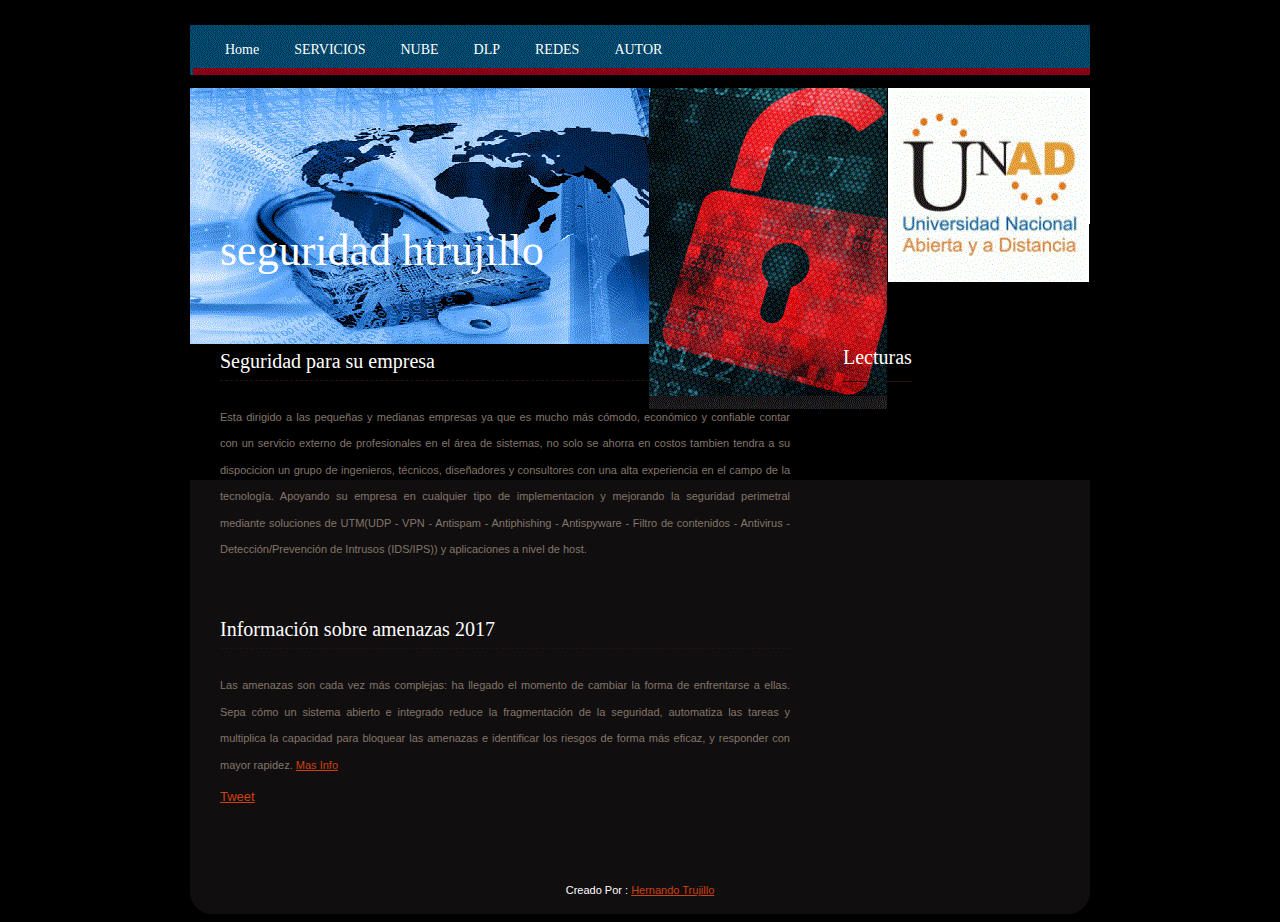
<file: index.html>
<!DOCTYPE html PUBLIC "-//W3C//DTD XHTML 1.0 Strict//EN" "http://www.w3.org/TR/xhtml1/DTD/xhtml1-strict.dtd">
<html xmlns="http://www.w3.org/2017/xhtml">
<head>
<meta http-equiv="content-type" content="text/html; charset=utf-8" />
<title>Htrujillo Pagina</title>
<meta name="keywords" content="" />
<meta name="description" content="" />
<link href="style.css" rel="stylesheet" type="text/css" media="screen" />
</head>
<body>
<div id="wrapper">
	<div id="header">
		<div id="menu">
			<ul>
				<li class="current_page_item"><a href="#">Home</a></li>
				
				<li><a href="Servicios.html">SERVICIOS</a></li>
				<li><a href="nube.html">NUBE</a></li>
				<li><a href="dlp.html">DLP</a></li>
				<li><a href="redes.html">REDES</a></li>
				<li><a href="autor.html">AUTOR</a></li>
			</ul>
		</div>
		
	</div>
	<div id="logo">
		<h1><a href="#">Seguridad Htrujillo </a></h1>
				
	</div><hr />

	<div id="page"><div class="inner_copy"></div>
		<div id="content">
			<div class="post">
			<br/>
							<h2 class="title">Seguridad para su empresa</h2>
				
				<div class="entry">
					<p>Esta dirigido a las pequeñas y medianas empresas ya que es mucho más cómodo, económico y confiable contar con un servicio externo de profesionales en el área de sistemas, no solo se ahorra en costos tambien tendra a su dispocicion un grupo de ingenieros, técnicos, diseñadores y consultores con una alta experiencia en el campo de la tecnología.

Apoyando su empresa en cualquier tipo de implementacion y mejorando la seguridad perimetral mediante soluciones de UTM(UDP - VPN - Antispam - Antiphishing - Antispyware - Filtro de contenidos - Antivirus - Detección/Prevención de Intrusos (IDS/IPS)) y aplicaciones a nivel de host.	 </p>
					
				</div>
			</div>
			<div class="post">
				<h2 class="title">Información sobre amenazas 2017</h2>
				
				<div class="entry">
					<p>Las amenazas son cada vez más complejas: ha llegado el momento de cambiar la forma de enfrentarse a ellas. Sepa cómo un sistema abierto e integrado reduce la fragmentación de la seguridad, automatiza las tareas y multiplica la capacidad para bloquear las amenazas e identificar los riesgos de forma más eficaz, y responder con mayor rapidez. 
					<a href="https://www.mcafee.com/es/resources/reports/rp-quarterly-threats-dec-2016.pdf?cid=BHP-071">Mas Info</a></p>
					<a href="https://twitter.com/share" class="twitter-share-button">Tweet</a>
<script>!function(d,s,id){var js,fjs=d.getElementsByTagName(s)[0],p=/^http:/.test(d.location)?'http':'https';if(!d.getElementById(id)){js=d.createElement(s);js.id=id;js.src=p+'://platform.twitter.com/widgets.js';fjs.parentNode.insertBefore(js,fjs);}}(document, 'script', 'twitter-wjs');</script>
</br>
<script type="text/javascript" src="https://counter1.fcs.ovh/private/counter.js?c=hs9rt7rj9x6rbf8uzfg9bmel3732zdak"></script>
<noscript><a href="https://www.contadorvisitasgratis.com" title="contador de visitas"><img src="https://counter1.fcs.ovh/private/contadorvisitasgratis.php?c=hs9rt7rj9x6rbf8uzfg9bmel3732zdak" border="0" title="contador de visitas" alt="contador de visitas"></a></noscript>
				</div>
					
			</div>
			
		</div>
		<div id="sidebar">
		
		<ul class="menu">
			
			<li><a href="#" class="menu"><h2>Lecturas</h2></a>
            <ul>
            <li><a href="lectura1.html" id="lectura1" class="menu">Antivirus</a></li>
            <li><a href="lectura2.html" id="lectura2" class="menu">hdlp</a></li>
            <li><a href="lectura3.html" id="lectura1" class="menu">APP Control</a></li>
            <li><a href="lectura4.html" id="lectura2" class="menu">Filtrado web</a></li>
			<li><a href="lectura5.html" id="lectura2" class="menu">Filtrado de correo</a></li>
            </ul>
            </li>
					
		</ul>
			
		</div>
		<div style="clear:both">&nbsp;</div>
		
	</div>
	<div id="footer"><div class="fcenter"><p>Creado Por : <a href="autor.html">Hernando Trujillo</a></p></div><div class="fclear"></div></div>
</div>
</body>
</html>
</file>
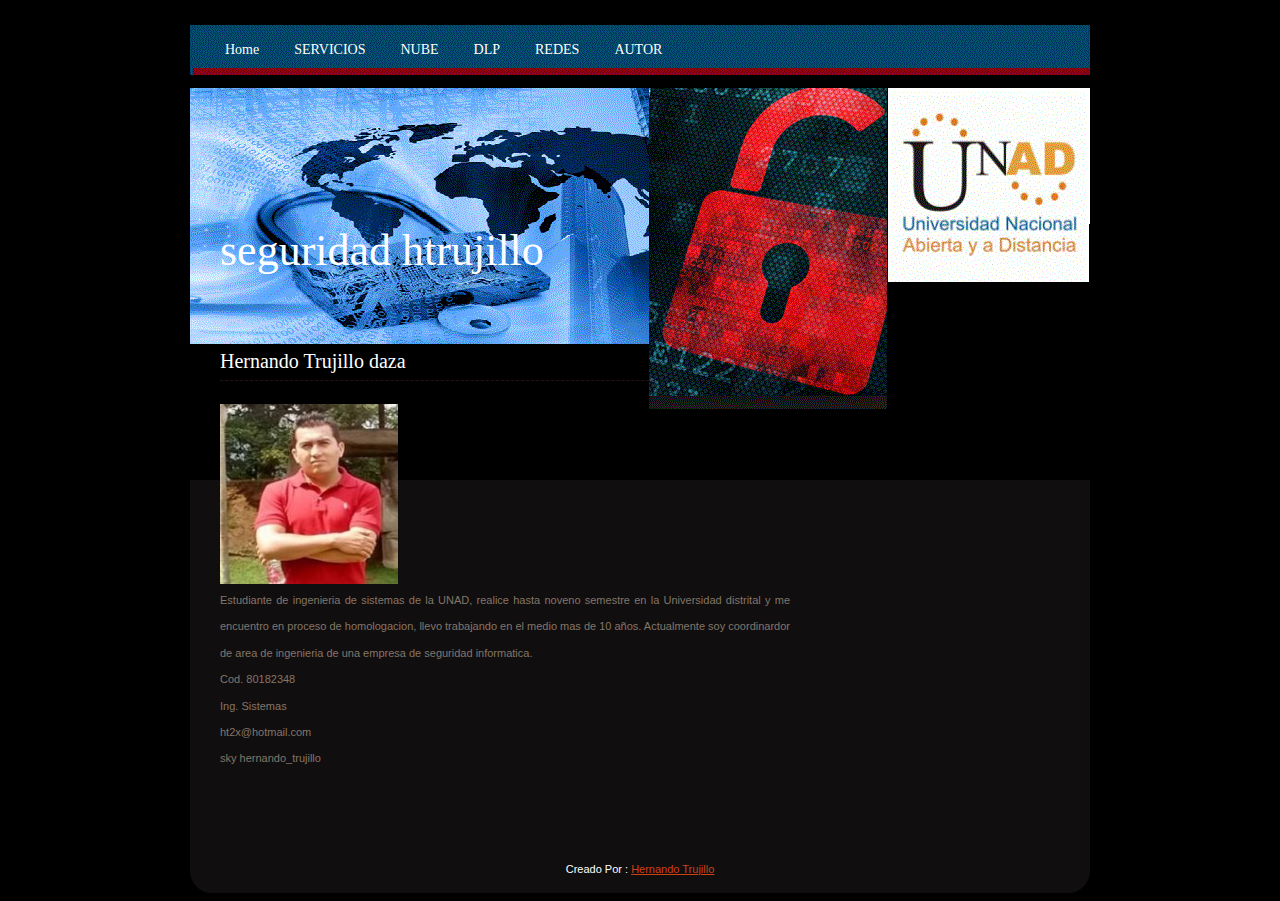
<file: autor.html>
<!DOCTYPE html PUBLIC "-//W3C//DTD XHTML 1.0 Strict//EN" "http://www.w3.org/TR/xhtml1/DTD/xhtml1-strict.dtd">
<html xmlns="http://www.w3.org/2017/xhtml">
<head>
<meta http-equiv="content-type" content="text/html; charset=utf-8" />
<title>Htrujillo Pagina</title>
<meta name="keywords" content="" />
<meta name="description" content="" />
<link href="style.css" rel="stylesheet" type="text/css" media="screen" />
</head>
<body>
<div id="wrapper">
	<div id="header">
		<div id="menu">
			<ul>
				<li class="current_page_item"><a href="index.html">Home</a></li>
				<li><a href="Servicios.html">SERVICIOS</a></li>
				<li><a href="nube.html">NUBE</a></li>
				<li><a href="dlp.html">DLP</a></li>
				<li><a href="redes.html">REDES</a></li>
				<li><a href="autor.html">AUTOR</a></li>
			</ul>
		</div>
		
	</div>
	<div id="logo">
		<h1><a href="#">Seguridad Htrujillo </a></h1>
		
	</div><hr />
	<div id="page"><div class="inner_copy"></div>
		<div id="content">
			<div class="post">
			<br/>
							<h2 class="title">Hernando Trujillo daza</h2>
				
				<div class="entry">
				<IMG SRC="images/htrujillo.jpg" WIDTH=178 HEIGHT=180 ALT="Hernando Trujillo">
					<p>Estudiante de ingenieria de sistemas de la UNAD, realice hasta noveno semestre en la Universidad distrital y me encuentro en proceso de homologacion, llevo trabajando en el medio mas de 10 años.
					Actualmente soy coordinardor de area de ingenieria de una empresa de seguridad informatica. <br/> 	
					Cod. 80182348 <br/>
					Ing. Sistemas<br/>
					ht2x@hotmail.com<br/>
					sky hernando_trujillo<br/>
					 </p>
					
				</div>
			</div>
			
			
		</div>
		
		<div style="clear:both">&nbsp;</div>
	</div>
	<div id="footer"><div class="fcenter"><p>Creado Por : <a href="autor.html">Hernando Trujillo</a></p></div><div class="fclear"></div></div>
</div>
</body>
</html>
</file>
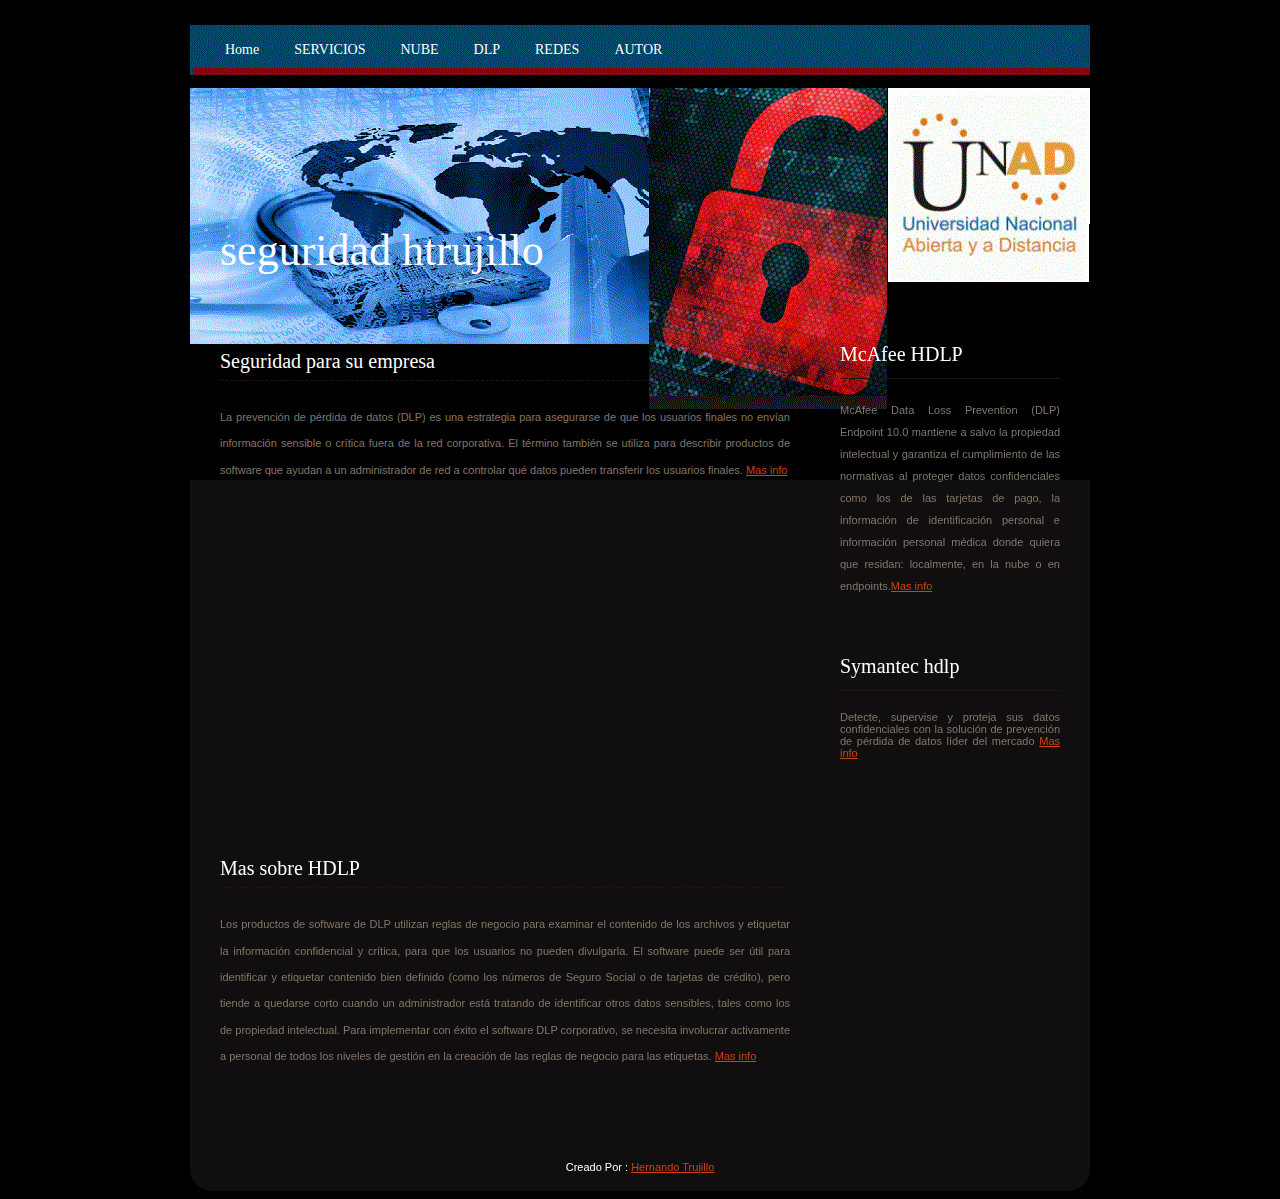
<file: dlp.html>
<!DOCTYPE html PUBLIC "-//W3C//DTD XHTML 1.0 Strict//EN" "http://www.w3.org/TR/xhtml1/DTD/xhtml1-strict.dtd">
<html xmlns="http://www.w3.org/2017/xhtml">
<head>
<meta http-equiv="content-type" content="text/html; charset=utf-8" />
<title>Htrujillo Pagina</title>
<meta name="keywords" content="" />
<meta name="description" content="" />
<link href="style.css" rel="stylesheet" type="text/css" media="screen" />
</head>
<body>
<div id="wrapper">
	<div id="header">
		<div id="menu">
			<ul>
				<li class="current_page_item"><a href="index.html">Home</a></li>
				<li><a href="Servicios.html">SERVICIOS</a></li>
				<li><a href="nube.html">NUBE</a></li>
				<li><a href="dlp.html">DLP</a></li>
				<li><a href="redes.html">REDES</a></li>
				<li><a href="autor.html">AUTOR</a></li>
			</ul>
		</div>
		
	</div>
	<div id="logo">
		<h1><a href="#">Seguridad Htrujillo </a></h1>
		
	</div><hr />
	<div id="page"><div class="inner_copy"></div>
		<div id="content">
			<div class="post">
			<br/>
							<h2 class="title">Seguridad para su empresa</h2>
				
				<div class="entry">
					<p>La prevención de pérdida de datos (DLP) es una estrategia para asegurarse de que los usuarios finales no envían información sensible o crítica fuera de la red corporativa. El término también se utiliza para describir  productos de software que ayudan a un administrador de red a controlar qué datos pueden transferir los usuarios finales. 
					<a href="http://searchdatacenter.techtarget.com/es/definicion/Prevencion-de-perdida-de-datos-DLP">Mas info</a></p>
	<iframe width="560" height="315" src="https://www.youtube.com/embed/tmIayYF13F4" frameborder="0" allowfullscreen></iframe>
				</div>
			</div>
			<div class="post">
				<h2 class="title">Mas sobre HDLP</h2>
				
				<div class="entry">
					<p>Los productos de software de DLP utilizan reglas de negocio para examinar el contenido de los archivos y etiquetar la información confidencial y crítica, para que los usuarios no pueden divulgarla. El software puede ser útil para identificar y etiquetar contenido bien definido (como los números de Seguro Social o de tarjetas de crédito), pero tiende a quedarse corto cuando un administrador está tratando de identificar otros datos sensibles, tales como los de propiedad intelectual. Para implementar con éxito el software DLP corporativo, se necesita involucrar activamente a personal de todos los niveles de gestión en la creación de las reglas de negocio para las etiquetas.
					<a href="https://www.mcafee.com/es/products/dlp-endpoint.aspx">Mas info</a></p>
					
				</div>
			</div>
			
		</div>
		<div id="sidebar">
			<ul>
				<li>
					<h2>McAfee HDLP</h2>
					<p>McAfee Data Loss Prevention (DLP) Endpoint 10.0 mantiene a salvo la propiedad intelectual y garantiza el cumplimiento de las normativas al proteger datos confidenciales como los de las tarjetas de pago, la información de identificación personal e información personal médica donde quiera que residan: localmente, en la nube o en endpoints.<a href="https://www.mcafee.com/es/products/dlp-endpoint.aspx">Mas info</a></p>
				</li>
				<li id="calendar">
					<h2>Symantec hdlp</h2>
					<div id="sidebar">
					Detecte, supervise y proteja sus datos confidenciales con la solución de prevención de pérdida de datos líder del mercado
						<a href="https://www.symantec.com/es/mx/products/information-protection/dlp/data-loss-prevention">Mas info</a
					></div>
				</li>
				
			</ul>
		</div>
		<div style="clear:both">&nbsp;</div>
	</div>
	<div id="footer"><div class="fcenter"><p>Creado Por : <a href="autor.html">Hernando Trujillo</a></p></div><div class="fclear"></div></div>
</div>
</body>
</html>
</file>
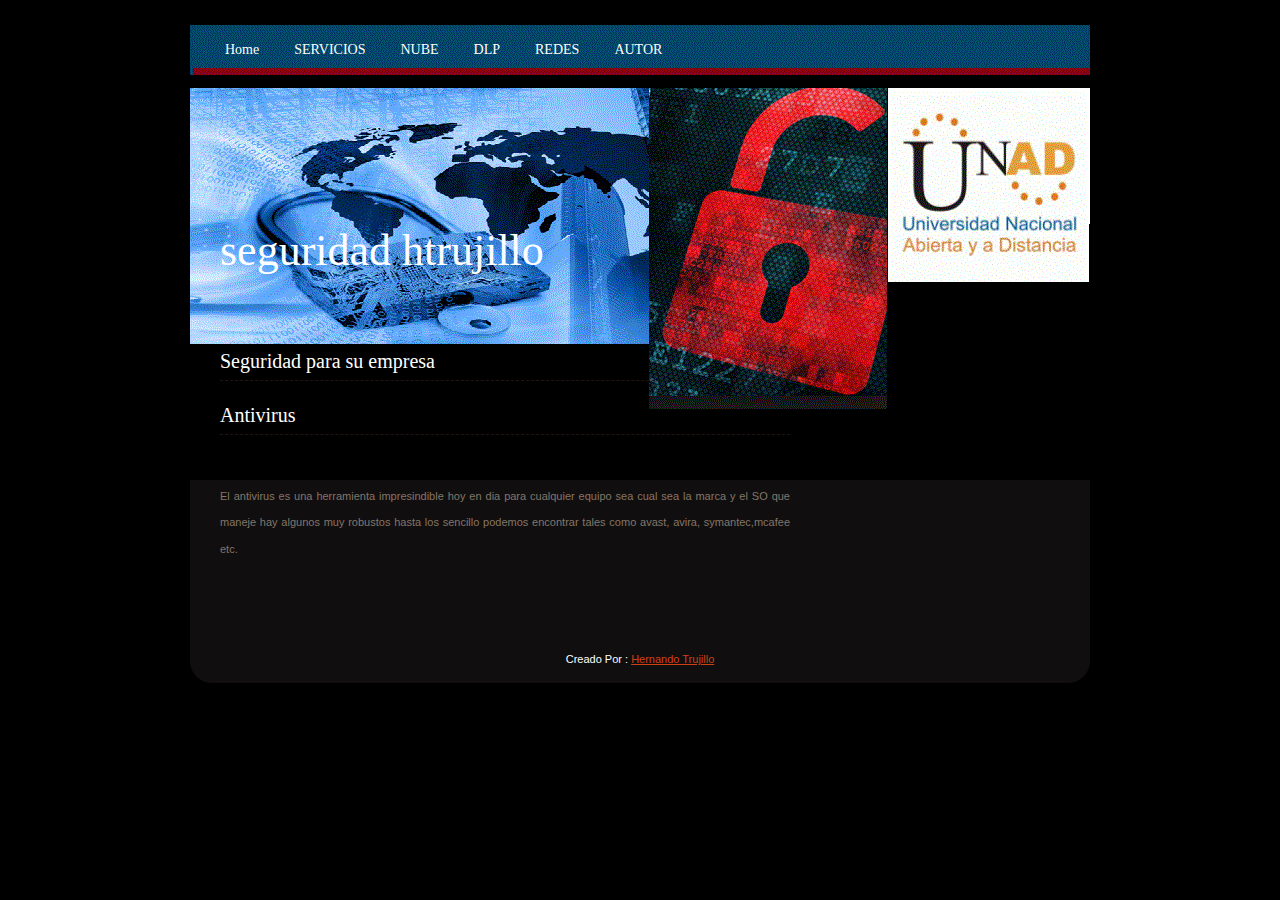
<file: lectura1.html>
<!DOCTYPE html PUBLIC "-//W3C//DTD XHTML 1.0 Strict//EN" "http://www.w3.org/TR/xhtml1/DTD/xhtml1-strict.dtd">
<html xmlns="http://www.w3.org/2017/xhtml">
<head>
<meta http-equiv="content-type" content="text/html; charset=utf-8" />
<title>Htrujillo Pagina</title>
<meta name="keywords" content="" />
<meta name="description" content="" />
<link href="style.css" rel="stylesheet" type="text/css" media="screen" />
</head>
<body>
<div id="wrapper">
	<div id="header">
		<div id="menu">
			<ul>
				<li class="current_page_item"><a href="index.html">Home</a></li>
				
				<li><a href="Servicios.html">SERVICIOS</a></li>
				<li><a href="nube.html">NUBE</a></li>
				<li><a href="dlp.html">DLP</a></li>
				<li><a href="redes.html">REDES</a></li>
				<li><a href="autor.html">AUTOR</a></li>
			</ul>
		</div>
		
	</div>
	<div id="logo">
		<h1><a href="#">Seguridad Htrujillo </a></h1>
				
	</div><hr />

	<div id="page"><div class="inner_copy"></div>
		<div id="content">
			<div class="post">
			<br/>
							<h2 class="title">Seguridad para su empresa</h2>
				
				<div class="entry">
				<h2 class="title">Antivirus</h2>
				<br/><br/><br/>
					<p>El antivirus es una herramienta impresindible hoy en dia para cualquier equipo sea cual sea la marca y el SO que maneje hay algunos muy robustos hasta los sencillo podemos encontrar tales como avast, avira, symantec,mcafee etc.  </p>
					
				</div>
			</div>
			
			
		</div>
		
			<div style="clear:both">&nbsp;</div>
			
		</div>
	<div id="footer"><div class="fcenter"><p>Creado Por : <a href="autor.html">Hernando Trujillo</a></p></div><div class="fclear"></div></div>
</div>
</body>
</html>
</file>
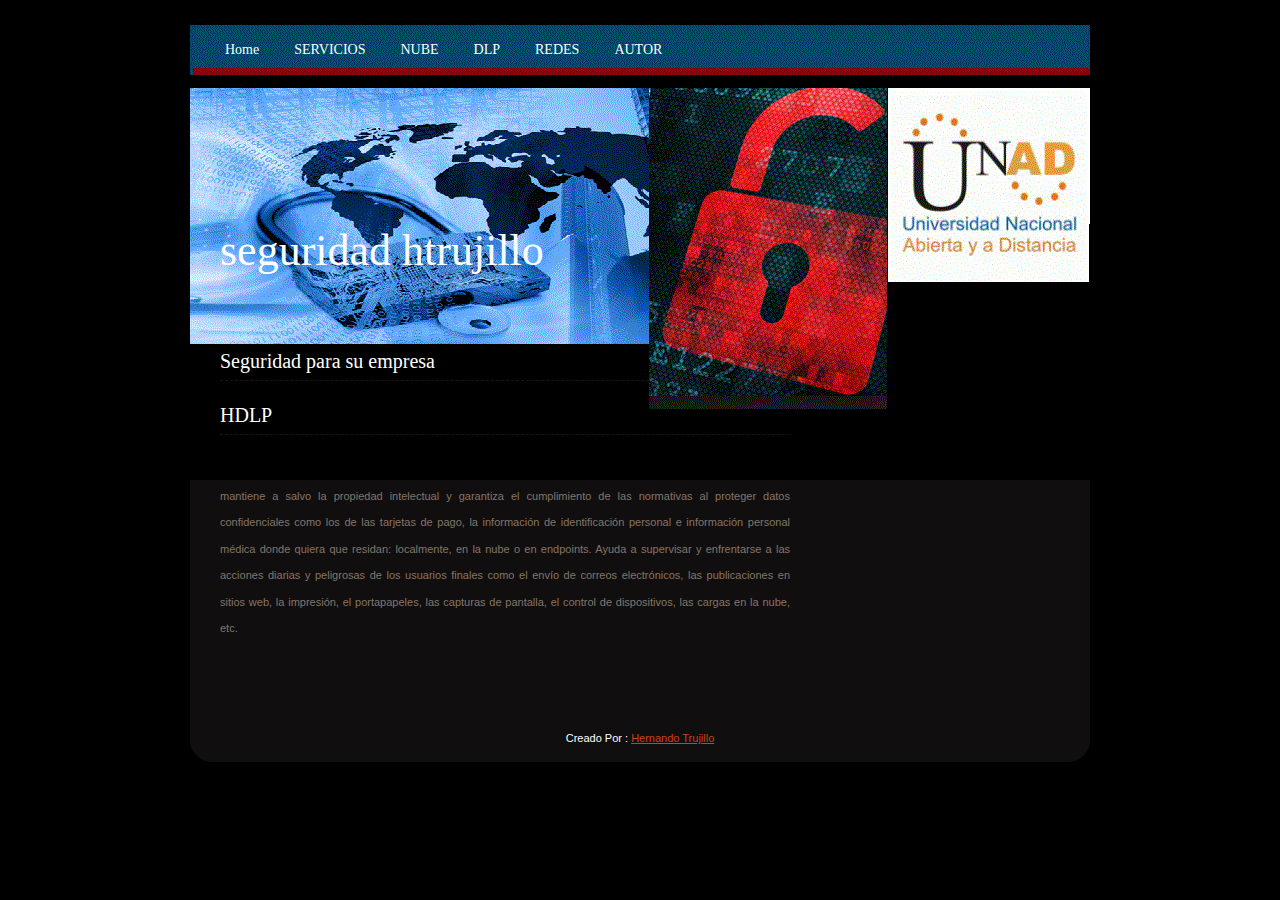
<file: lectura2.html>
<!DOCTYPE html PUBLIC "-//W3C//DTD XHTML 1.0 Strict//EN" "http://www.w3.org/TR/xhtml1/DTD/xhtml1-strict.dtd">
<html xmlns="http://www.w3.org/2017/xhtml">
<head>
<meta http-equiv="content-type" content="text/html; charset=utf-8" />
<title>Htrujillo Pagina</title>
<meta name="keywords" content="" />
<meta name="description" content="" />
<link href="style.css" rel="stylesheet" type="text/css" media="screen" />
</head>
<body>
<div id="wrapper">
	<div id="header">
		<div id="menu">
			<ul>
				<li class="current_page_item"><a href="index.html">Home</a></li>
				
				<li><a href="Servicios.html">SERVICIOS</a></li>
				<li><a href="nube.html">NUBE</a></li>
				<li><a href="dlp.html">DLP</a></li>
				<li><a href="redes.html">REDES</a></li>
				<li><a href="autor.html">AUTOR</a></li>
			</ul>
		</div>
		
	</div>
	<div id="logo">
		<h1><a href="#">Seguridad Htrujillo </a></h1>
				
	</div><hr />

	<div id="page"><div class="inner_copy"></div>
		<div id="content">
			<div class="post">
			<br/>
							<h2 class="title">Seguridad para su empresa</h2>
				
				<div class="entry">
				<h2 class="title">HDLP</h2>
				<br/><br/><br/>
					<p>mantiene a salvo la propiedad intelectual y garantiza el cumplimiento de las normativas al proteger datos confidenciales como los de las tarjetas de pago, la información de identificación personal e información personal médica donde quiera que residan: localmente, en la nube o en endpoints. Ayuda a supervisar y enfrentarse a las acciones diarias y peligrosas de los usuarios finales como el envío de correos electrónicos, las publicaciones en sitios web, la impresión, el portapapeles, las capturas de pantalla, el control de dispositivos, las cargas en la nube, etc.  </p>
					
				</div>
			</div>
			
			
		</div>
		
			<div style="clear:both">&nbsp;</div>
			
		</div>
	<div id="footer"><div class="fcenter"><p>Creado Por : <a href="autor.html">Hernando Trujillo</a></p></div><div class="fclear"></div></div>
</div>
</body>
</html>
</file>
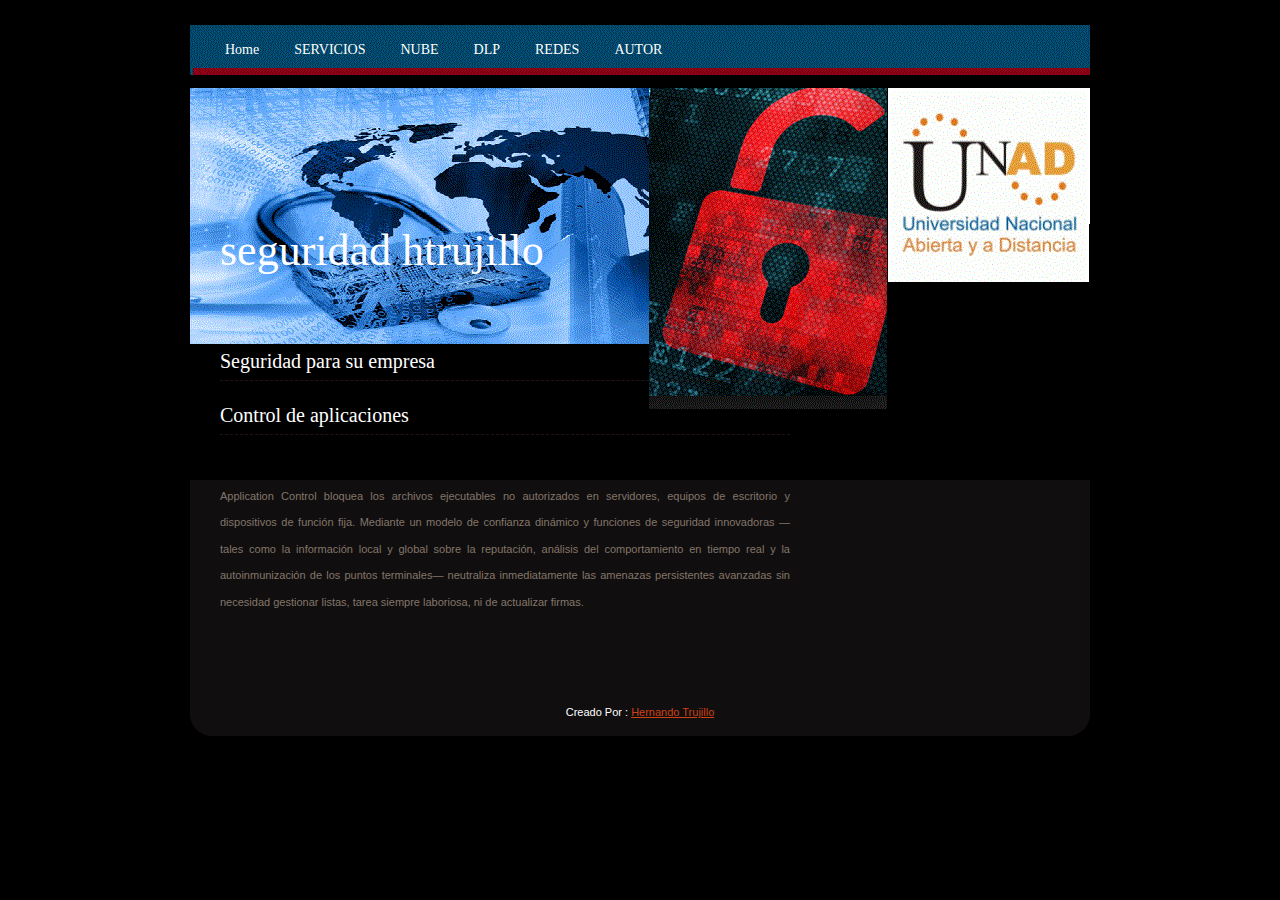
<file: lectura3.html>
<!DOCTYPE html PUBLIC "-//W3C//DTD XHTML 1.0 Strict//EN" "http://www.w3.org/TR/xhtml1/DTD/xhtml1-strict.dtd">
<html xmlns="http://www.w3.org/2017/xhtml">
<head>
<meta http-equiv="content-type" content="text/html; charset=utf-8" />
<title>Htrujillo Pagina</title>
<meta name="keywords" content="" />
<meta name="description" content="" />
<link href="style.css" rel="stylesheet" type="text/css" media="screen" />
</head>
<body>
<div id="wrapper">
	<div id="header">
		<div id="menu">
			<ul>
				<li class="current_page_item"><a href="index.html">Home</a></li>
				
				<li><a href="Servicios.html">SERVICIOS</a></li>
				<li><a href="nube.html">NUBE</a></li>
				<li><a href="dlp.html">DLP</a></li>
				<li><a href="redes.html">REDES</a></li>
				<li><a href="autor.html">AUTOR</a></li>
			</ul>
		</div>
		
	</div>
	<div id="logo">
		<h1><a href="#">Seguridad Htrujillo </a></h1>
				
	</div><hr />

	<div id="page"><div class="inner_copy"></div>
		<div id="content">
			<div class="post">
			<br/>
							<h2 class="title">Seguridad para su empresa</h2>
				
				<div class="entry">
				<h2 class="title">Control de aplicaciones</h2>
				<br/><br/><br/>
					<p>Application Control bloquea los archivos ejecutables no autorizados en servidores, equipos de escritorio y dispositivos de función fija. Mediante un modelo de confianza dinámico y funciones de seguridad innovadoras —tales como la información local y global sobre la reputación, análisis del comportamiento en tiempo real y la autoinmunización de los puntos terminales— neutraliza inmediatamente las amenazas persistentes avanzadas sin necesidad gestionar listas, tarea siempre laboriosa, ni de actualizar firmas. </p>
					
				</div>
			</div>
			
			
		</div>
		
			<div style="clear:both">&nbsp;</div>
			
		</div>
	<div id="footer"><div class="fcenter"><p>Creado Por : <a href="autor.html">Hernando Trujillo</a></p></div><div class="fclear"></div></div>
</div>
</body>
</html>
</file>
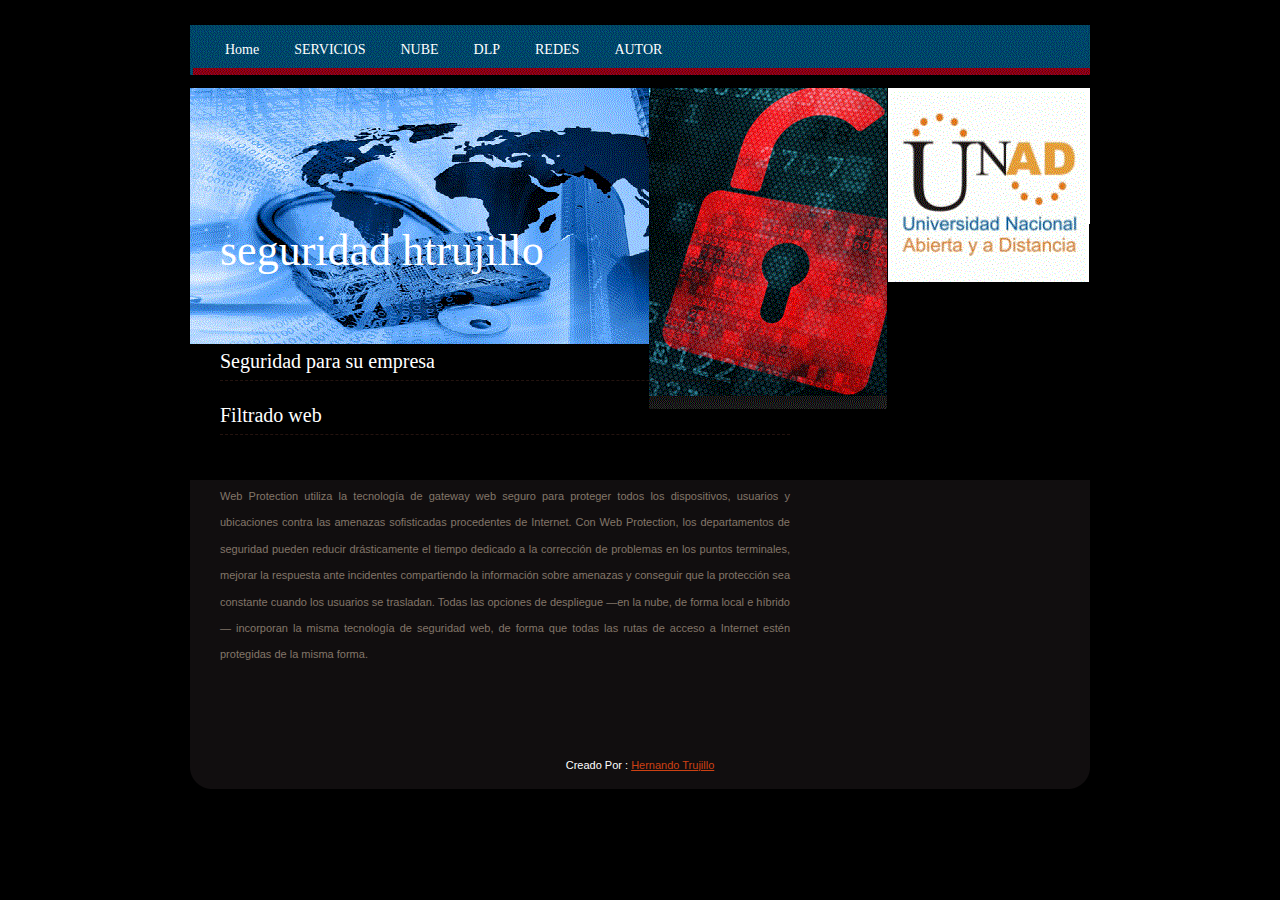
<file: lectura4.html>
<!DOCTYPE html PUBLIC "-//W3C//DTD XHTML 1.0 Strict//EN" "http://www.w3.org/TR/xhtml1/DTD/xhtml1-strict.dtd">
<html xmlns="http://www.w3.org/2017/xhtml">
<head>
<meta http-equiv="content-type" content="text/html; charset=utf-8" />
<title>Htrujillo Pagina</title>
<meta name="keywords" content="" />
<meta name="description" content="" />
<link href="style.css" rel="stylesheet" type="text/css" media="screen" />
</head>
<body>
<div id="wrapper">
	<div id="header">
		<div id="menu">
			<ul>
				<li class="current_page_item"><a href="index.html">Home</a></li>
				
				<li><a href="Servicios.html">SERVICIOS</a></li>
				<li><a href="nube.html">NUBE</a></li>
				<li><a href="dlp.html">DLP</a></li>
				<li><a href="redes.html">REDES</a></li>
				<li><a href="autor.html">AUTOR</a></li>
			</ul>
		</div>
		
	</div>
	<div id="logo">
		<h1><a href="#">Seguridad Htrujillo </a></h1>
				
	</div><hr />

	<div id="page"><div class="inner_copy"></div>
		<div id="content">
			<div class="post">
			<br/>
							<h2 class="title">Seguridad para su empresa</h2>
				
				<div class="entry">
				<h2 class="title">Filtrado web</h2>
				<br/><br/><br/>
					<p>Web Protection utiliza la tecnología de gateway web seguro para proteger todos los dispositivos, usuarios y ubicaciones contra las amenazas sofisticadas procedentes de Internet. Con  Web Protection, los departamentos de seguridad pueden reducir drásticamente el tiempo dedicado a la corrección de problemas en los puntos terminales, mejorar la respuesta ante incidentes compartiendo la información sobre amenazas y conseguir que la protección sea constante cuando los usuarios se trasladan.

Todas las opciones de despliegue —en la nube, de forma local e híbrido— incorporan la misma tecnología de seguridad web, de forma que todas las rutas de acceso a Internet estén protegidas de la misma forma.  </p>
					
				</div>
			</div>
			
			
		</div>
		
			<div style="clear:both">&nbsp;</div>
			
		</div>
	<div id="footer"><div class="fcenter"><p>Creado Por : <a href="autor.html">Hernando Trujillo</a></p></div><div class="fclear"></div></div>
</div>
</body>
</html>
</file>
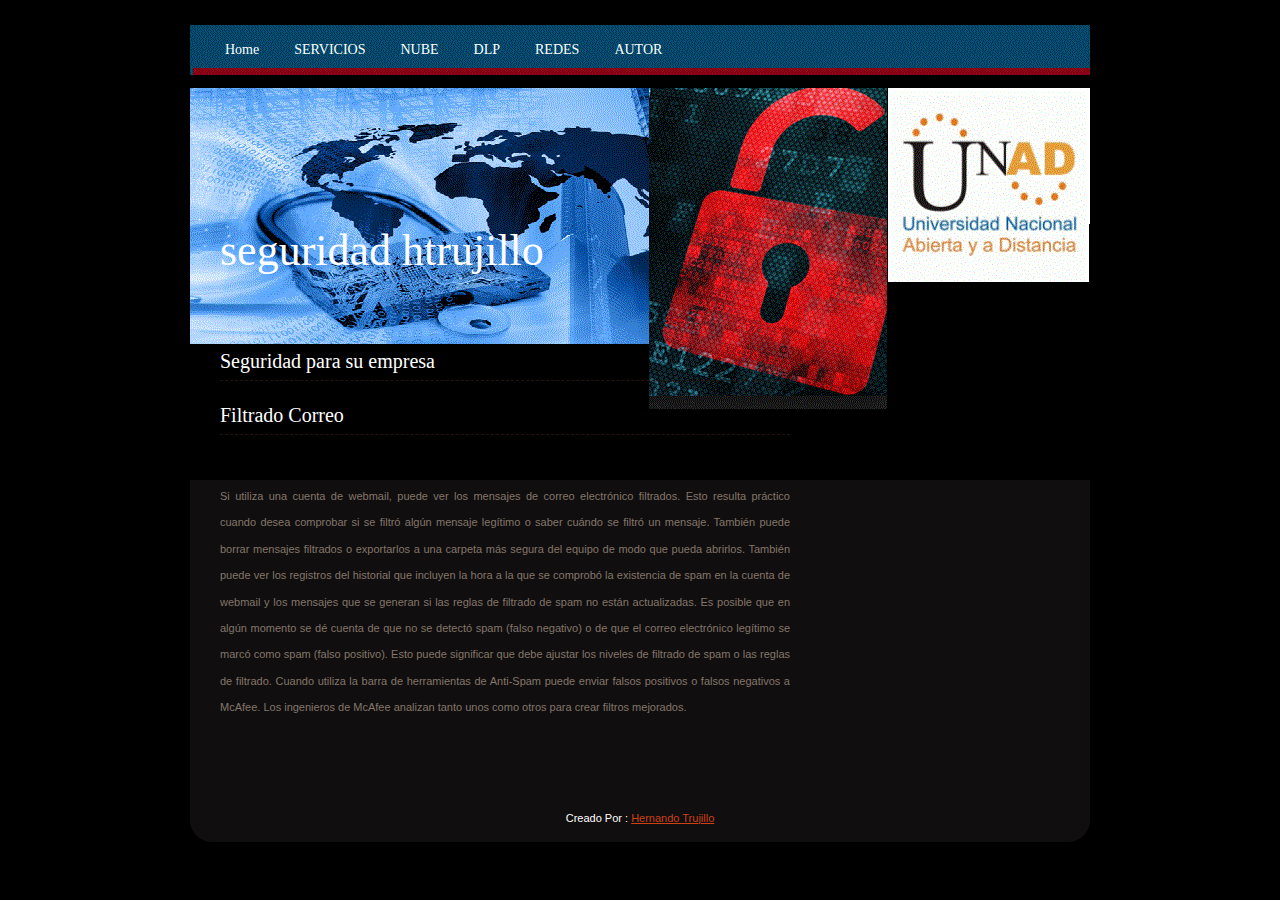
<file: lectura5.html>
<!DOCTYPE html PUBLIC "-//W3C//DTD XHTML 1.0 Strict//EN" "http://www.w3.org/TR/xhtml1/DTD/xhtml1-strict.dtd">
<html xmlns="http://www.w3.org/2017/xhtml">
<head>
<meta http-equiv="content-type" content="text/html; charset=utf-8" />
<title>Htrujillo Pagina</title>
<meta name="keywords" content="" />
<meta name="description" content="" />
<link href="style.css" rel="stylesheet" type="text/css" media="screen" />
</head>
<body>
<div id="wrapper">
	<div id="header">
		<div id="menu">
			<ul>
				<li class="current_page_item"><a href="index.html">Home</a></li>
				
				<li><a href="Servicios.html">SERVICIOS</a></li>
				<li><a href="nube.html">NUBE</a></li>
				<li><a href="dlp.html">DLP</a></li>
				<li><a href="redes.html">REDES</a></li>
				<li><a href="autor.html">AUTOR</a></li>
			</ul>
		</div>
		
	</div>
	<div id="logo">
		<h1><a href="#">Seguridad Htrujillo </a></h1>
				
	</div><hr />

	<div id="page"><div class="inner_copy"></div>
		<div id="content">
			<div class="post">
			<br/>
							<h2 class="title">Seguridad para su empresa</h2>
				
				<div class="entry">
				<h2 class="title">Filtrado Correo</h2>
				<br/><br/><br/>
					<p>Si utiliza una cuenta de webmail, puede ver los mensajes de correo electrónico filtrados. Esto resulta práctico cuando desea comprobar si se filtró algún mensaje legítimo o saber cuándo se filtró un mensaje. También puede borrar mensajes filtrados o exportarlos a una carpeta más segura del equipo de modo que pueda abrirlos.

También puede ver los registros del historial que incluyen la hora a la que se comprobó la existencia de spam en la cuenta de webmail y los mensajes que se generan si las reglas de filtrado de spam no están actualizadas.

Es posible que en algún momento se dé cuenta de que no se detectó spam (falso negativo) o de que el correo electrónico legítimo se marcó como spam (falso positivo). Esto puede significar que debe ajustar los niveles de filtrado de spam o las reglas de filtrado. Cuando utiliza la barra de herramientas de Anti-Spam puede enviar falsos positivos o falsos negativos a McAfee. Los ingenieros de McAfee analizan tanto unos como otros para crear filtros mejorados.
 </p>
					
				</div>
			</div>
			
			
		</div>
		
			<div style="clear:both">&nbsp;</div>
			
		</div>
	<div id="footer"><div class="fcenter"><p>Creado Por : <a href="autor.html">Hernando Trujillo</a></p></div><div class="fclear"></div></div>
</div>
</body>
</html>
</file>
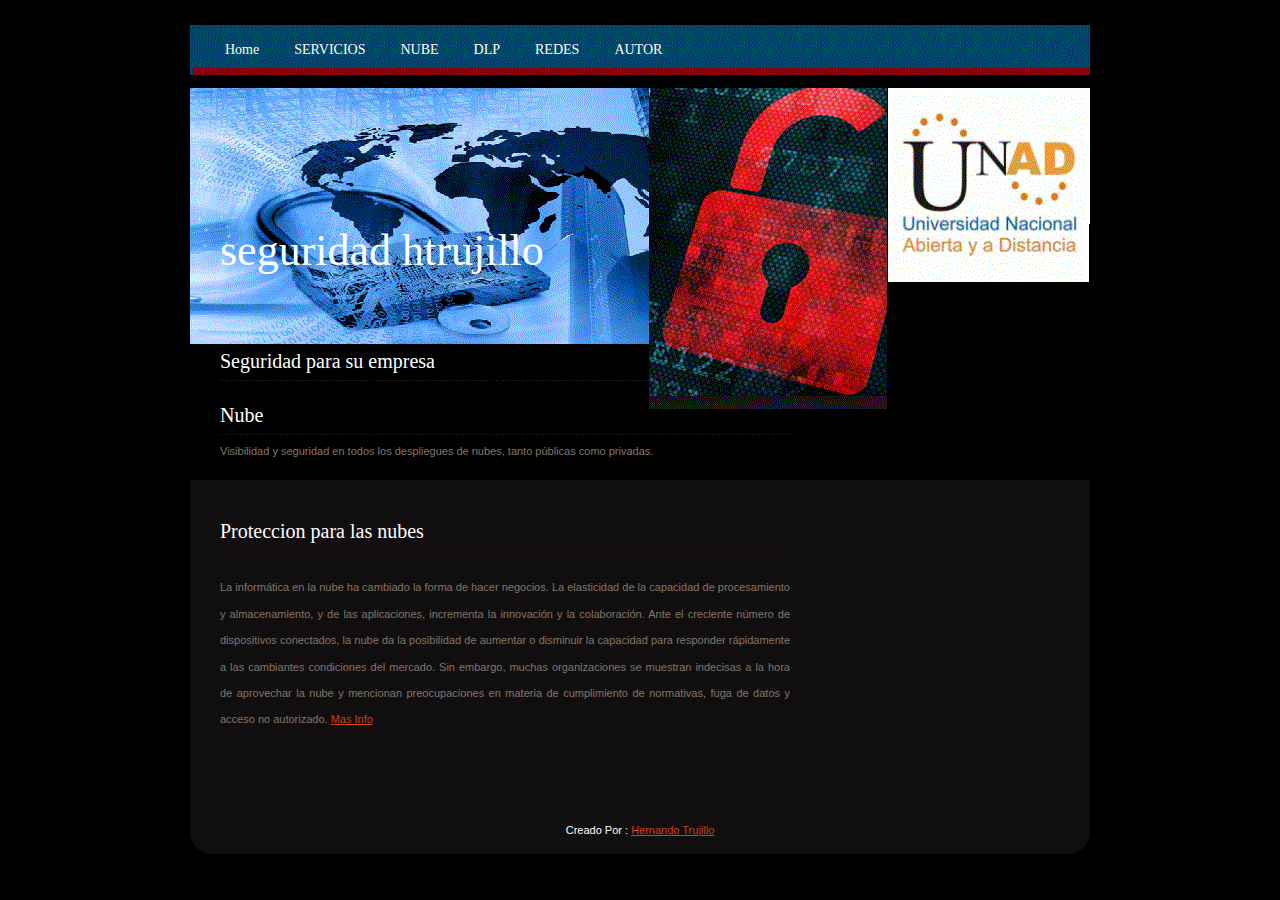
<file: nube.html>
<!DOCTYPE html PUBLIC "-//W3C//DTD XHTML 1.0 Strict//EN" "http://www.w3.org/TR/xhtml1/DTD/xhtml1-strict.dtd">
<html xmlns="http://www.w3.org/2017/xhtml">
<head>
<meta http-equiv="content-type" content="text/html; charset=utf-8" />
<title>Htrujillo Pagina</title>
<meta name="keywords" content="" />
<meta name="description" content="" />
<link href="style.css" rel="stylesheet" type="text/css" media="screen" />
</head>
<body>
<div id="wrapper">
	<div id="header">
		<div id="menu">
			<ul>
				<li class="current_page_item"><a href="index.html">Home</a></li>
				<li><a href="Servicios.html">SERVICIOS</a></li>
				<li><a href="nube.html">NUBE</a></li>
				<li><a href="dlp.html">DLP</a></li>
				<li><a href="redes.html">REDES</a></li>
				<li><a href="autor.html">AUTOR</a></li>
			</ul>
		</div>
		
	</div>
	<div id="logo">
		<h1><a href="#">Seguridad Htrujillo </a></h1>
		
	</div><hr />
	<div id="page"><div class="inner_copy"></div>
		<div id="content">
			<div class="post">
			<br/>
							<h2 class="title">Seguridad para su empresa</h2>
				
				<div class="entry">
				<h2 class="title">Nube</h2>
					<p>Visibilidad y seguridad en todos los despliegues de nubes, tanto públicas como privadas.	 </p>
					
				</div>
			</div>
			<div class="post">
				<h2 class="title">Proteccion para las nubes</h2>
				
				<div class="entry">
					<p>La informática en la nube ha cambiado la forma de hacer negocios. La elasticidad de la capacidad de procesamiento y almacenamiento, y de las aplicaciones, incrementa la innovación y la colaboración. Ante el creciente número de dispositivos conectados, la nube da la posibilidad de aumentar o disminuir la capacidad para responder rápidamente a las cambiantes condiciones del mercado. Sin embargo, muchas organizaciones se muestran indecisas a la hora de aprovechar la nube y mencionan preocupaciones en materia de cumplimiento de normativas, fuga de datos y acceso no autorizado. 
					<a href="https://www.mcafee.com/es/solutions/secure-cloud/index.aspx">Mas Info</a></p>
					
				</div>
			</div>
			
		</div>
		
		<div style="clear:both">&nbsp;</div>
	</div>
	<div id="footer"><div class="fcenter"><p>Creado Por : <a href="autor.html">Hernando Trujillo</a></p></div><div class="fclear"></div></div>
</div>
</body>
</html>
</file>
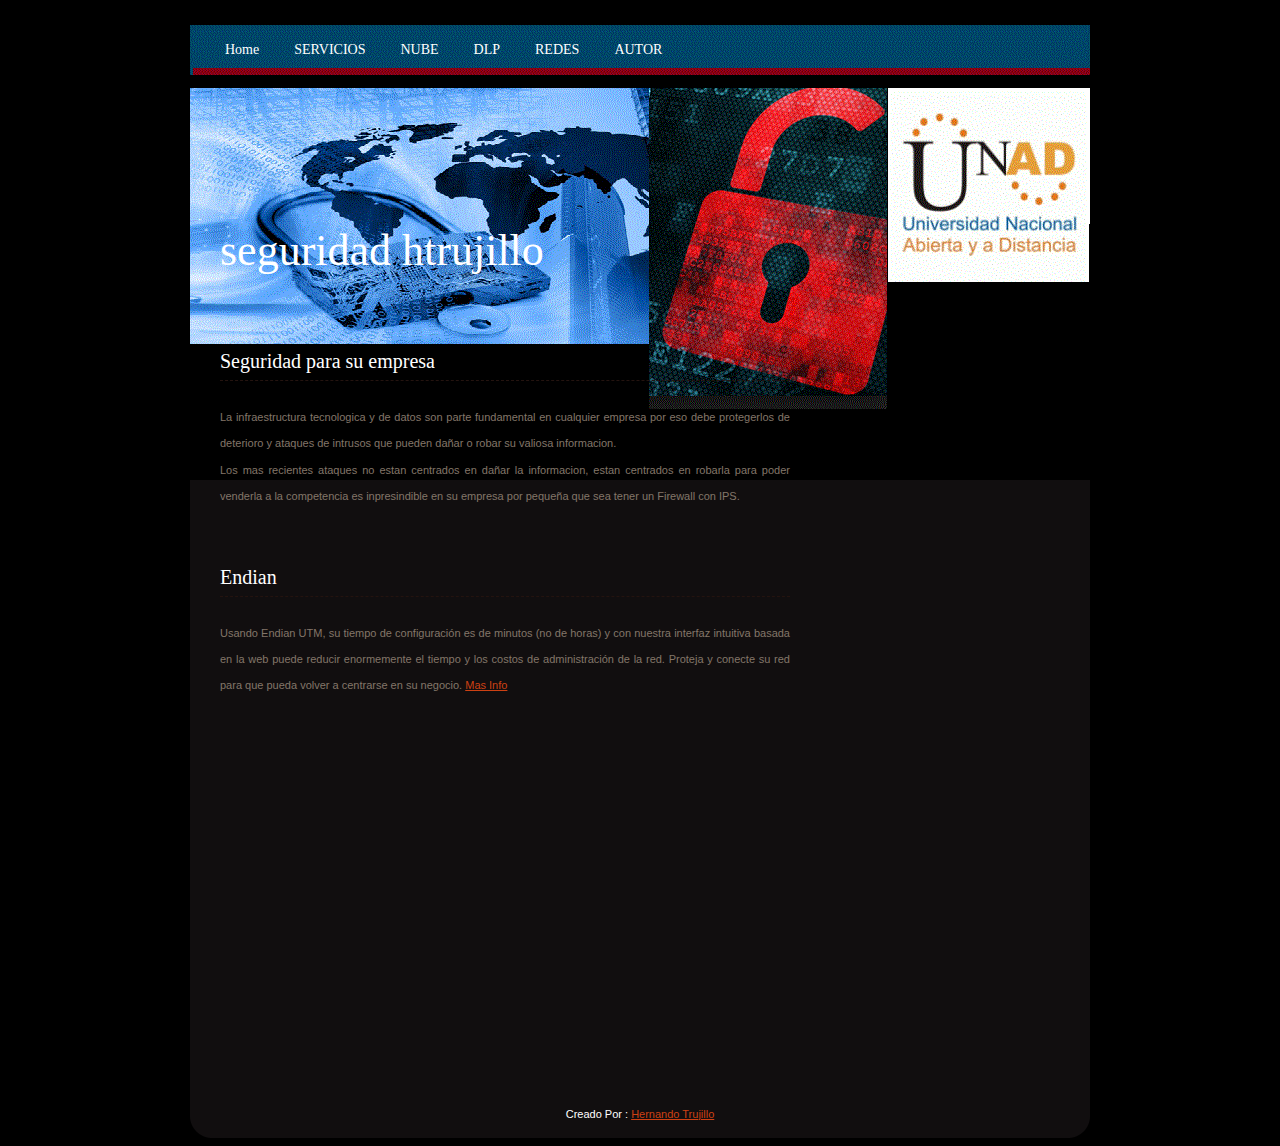
<file: redes.html>
<!DOCTYPE html PUBLIC "-//W3C//DTD XHTML 1.0 Strict//EN" "http://www.w3.org/TR/xhtml1/DTD/xhtml1-strict.dtd">
<html xmlns="http://www.w3.org/2017/xhtml">
<head>
<meta http-equiv="content-type" content="text/html; charset=utf-8" />
<title>Htrujillo Pagina</title>
<meta name="keywords" content="" />
<meta name="description" content="" />
<link href="style.css" rel="stylesheet" type="text/css" media="screen" />
</head>
<body>
<div id="wrapper">
	<div id="header">
		<div id="menu">
			<ul>
				<li class="current_page_item"><a href="index.html">Home</a></li>
				<li><a href="Servicios.html">SERVICIOS</a></li>
				<li><a href="nube.html">NUBE</a></li>
				<li><a href="dlp.html">DLP</a></li>
				<li><a href="redes.html">REDES</a></li>
				<li><a href="autor.html">AUTOR</a></li>
			</ul>
		</div>
		
	</div>
	<div id="logo">
		<h1><a href="#">Seguridad Htrujillo </a></h1>
		
	</div><hr />
	<div id="page"><div class="inner_copy"></div>
		<div id="content">
			<div class="post">
			<br/>
							<h2 class="title">Seguridad para su empresa</h2>
				
				<div class="entry">
					<p>La infraestructura tecnologica y de datos son parte fundamental en cualquier empresa por eso debe protegerlos de deterioro y ataques de intrusos que pueden dañar o robar su valiosa informacion.<br/>

Los mas recientes ataques no estan centrados en dañar la informacion, estan centrados en robarla para poder venderla a la competencia es inpresindible en su empresa por pequeña que sea tener un Firewall con IPS.  </p>
					
				</div>
			</div>
			<div class="post">
				<h2 class="title">Endian </h2>
				
				<div class="entry">
					<p>Usando Endian UTM, su tiempo de configuración es de minutos (no de horas) y con nuestra interfaz intuitiva basada en la web puede reducir enormemente el tiempo y los costos de administración de la red. Proteja y conecte su red para que pueda volver a centrarse en su negocio. 
					<a href="http://www.endian.com/products/utm/">Mas Info</a></p>
		<iframe width="560" height="315" src="https://www.youtube.com/embed/deTg5h9UZlo" frameborder="0" allowfullscreen></iframe>			
				</div>
			</div>
			
		</div>
		
		<div style="clear:both">&nbsp;</div>
	</div>
	<div id="footer"><div class="fcenter"><p>Creado Por : <a href="autor.html">Hernando Trujillo</a></p></div><div class="fclear"></div></div>
</div>
</body>
</html>
</file>
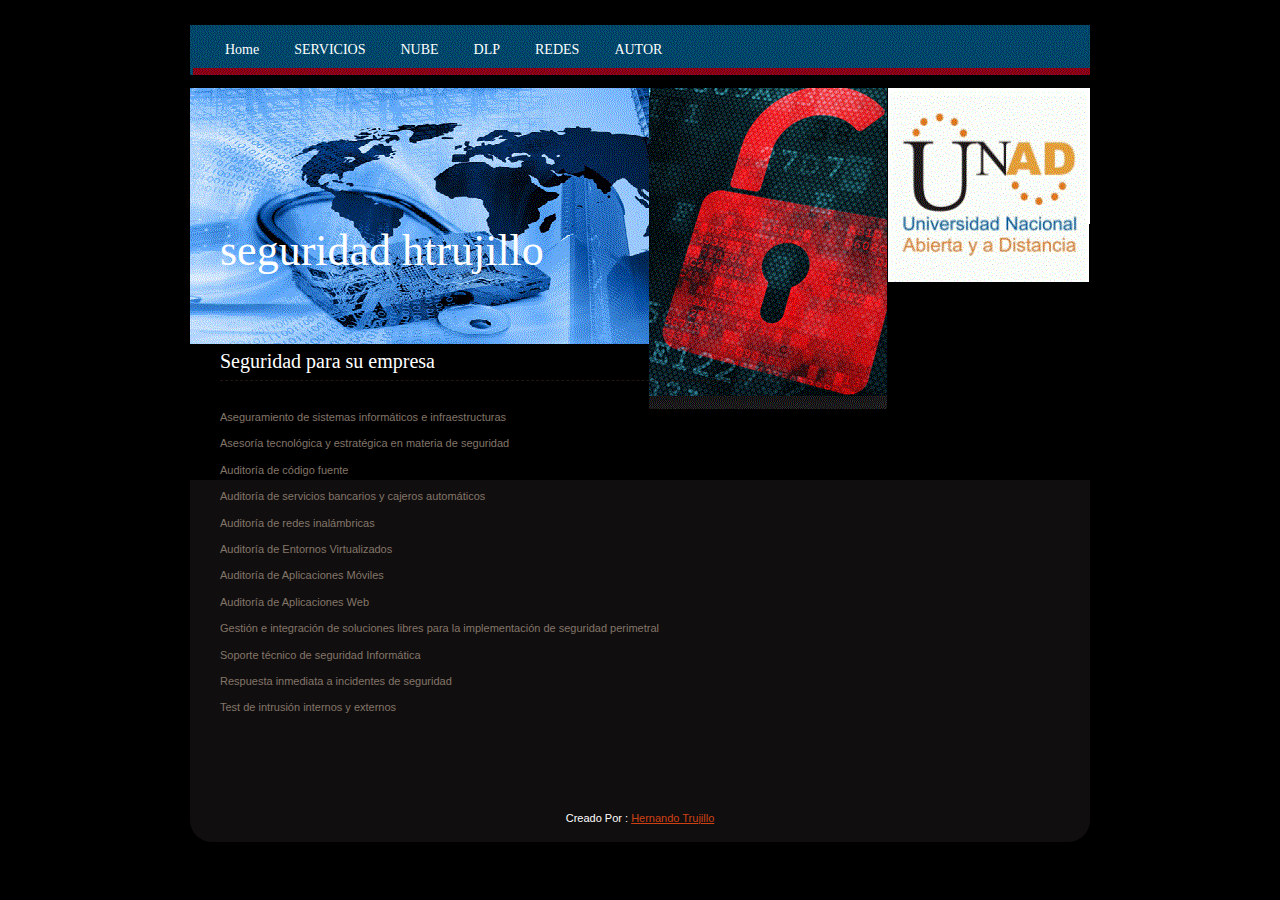
<file: Servicios.html>
<!DOCTYPE html PUBLIC "-//W3C//DTD XHTML 1.0 Strict//EN" "http://www.w3.org/TR/xhtml1/DTD/xhtml1-strict.dtd">
<html xmlns="http://www.w3.org/2017/xhtml">
<head>
<meta http-equiv="content-type" content="text/html; charset=utf-8" />
<title>Htrujillo Pagina</title>
<meta name="keywords" content="" />
<meta name="description" content="" />
<link href="style.css" rel="stylesheet" type="text/css" media="screen" />
</head>
<body>
<div id="wrapper">
	<div id="header">
		<div id="menu">
			<ul>
				<li class="current_page_item"><a href="index.html">Home</a></li>
				<li><a href="Servicios.html">SERVICIOS</a></li>
				<li><a href="nube.html">NUBE</a></li>
				<li><a href="dlp.html">DLP</a></li>
				<li><a href="redes.html">REDES</a></li>
				<li><a href="autor.html">AUTOR</a></li>
			</ul>
		</div>
		
	</div>
	<div id="logo">
		<h1><a href="#">Seguridad Htrujillo </a></h1>
		
	</div><hr />
	<div id="page"><div class="inner_copy"></div>
		<div id="content">
			<div class="post">
			<br/>
							<h2 class="title">Seguridad para su empresa</h2>
				
				<div class="entry">
					<p>Aseguramiento de sistemas informáticos e infraestructuras <br/>
Asesoría tecnológica y estratégica en materia de seguridad <br/>
Auditoría de código fuente <br/>
Auditoría de servicios bancarios y cajeros automáticos <br/>
Auditoría de redes inalámbricas <br/>
Auditoría de Entornos Virtualizados <br/>
Auditoría de Aplicaciones Móviles <br/>
Auditoría de Aplicaciones Web <br/>
Gestión e integración de soluciones libres para la implementación de seguridad perimetral <br/>
Soporte técnico de seguridad Informática <br/>
Respuesta inmediata a incidentes de seguridad <br/>
Test de intrusión internos y externos
 </p>
					
				</div>
			</div>
			
			
		</div>
		
		<div style="clear:both">&nbsp;</div>
	</div>
	<div id="footer"><div class="fcenter"><p>Creado Por : <a href="autor.html">Hernando Trujillo</a></p></div><div class="fclear"></div></div>
</div>
</body>
</html>
</file>
<file: style.css>
.fleft {float:left}
.fright {float:right}
.fcenter {float:none;text-align:center}
.fclear {clear:both}
.inner_copy {border:0;color:#f00;float:left;width:50% !important;margin:-100% 0 0 0;overflow:hidden;line-height:0;padding:0;font-size:11px}
body {margin-top:25px;padding:0;background:#000;font-family:"Trebuchet MS",Arial,Helvetica,sans-serif;font-size:13px;color:#837669}
h1, h2, h3 {margin:0;font-family:Georgia, "Times New Roman",Times,serif;font-weight:normal;color:#649632}
h1 {font-size:44px}
h2 {font-size:20px}
h3 {}
p, ul, ol {margin-top:0;line-height:240%;text-align:justify;font-family:"Trebuchet MS",Arial,Helvetica,sans-serif;font-size:11px}
ul, ol {}
blockquote {}
a {color:#CE4113}
a:hover {text-decoration:none}
a img {border:none}
img.left {float:left;margin:7px 30px 0 0}
img.right {float:right;margin:7px 0 0 30px}
hr {display:none}
.list1 {}
.list1 li {float:left;line-height:normal}
.list1 li img {margin:0 30px 30px 0}
.list1 li.alt img {margin-right:0}
#wrapper {width:900px;margin:0 auto;background:#110E0F url(images/img02.gif) no-repeat left top}
/* Header */
#header-wrapper {}
#header {width:900px;height:50px;margin:0 auto;background:url(images/img01.gif) no-repeat left top}
/* Menu */
#menu {float:left;width:540px;height:50px}
#menu ul {margin:0;padding:17px 0 0 20px;list-style:none;line-height:normal}
#menu li {display:block;float:left}
#menu a {display:block;float:left;margin-right:5px;padding:0 15px;text-decoration:none;font:14px Georgia, "Times New Roman",Times,serif;color:#fff}
#menu a:hover {text-decoration:underline}
#menu .current_page_item a {color:#fff}
/* Search */
#search {float:right;width:305px;height:50px}
#search form {float:right;margin:0;padding:15px 20px 0 0}
#search fieldset {margin:0;padding:0;border:none}
#search input {float:left;font:12px Georgia, "Times New Roman",Times,serif;border:none}
#search-text {width:135px;height:18px;padding:3px 0 0 5px;background:#ECF9E4;color:#658453}
#search-submit {height:21px;margin-left:12px;color:#39561D}
/* Page */
#page {width:840px;margin:0 auto;padding:30px 30px 0 30px}
/* LOGO */
#logo {width:900px;height:230px;margin:0 auto}
#logo h1, #logo p {margin:0;padding:0 0 0 30px;line-height:normal}
#logo h1 {float:left;padding-top:150px;}
#logo h1 a {text-decoration:none;text-transform:lowercase;color:#fff}
#logo h1 a:hover {text-decoration:underline}
#logo p {padding:170px 0 0 30px;font:italic 13px Georgia, "Times New Roman",Times,serif;color:#fff}
#logo p a {text-decoration:none;color:#fff}
#logo p a:hover {text-decoration:underline}
/* Content */
#content {float:left;width:570px}
/* Post */
.post {margin-bottom:25px}
.post .title {height:30px;margin-bottom:3px;border-bottom:1px dashed #24130F;color:#fff}
.post .date {float:right;margin-top:-48px;padding:0 20px;border:1px dashed #24130F;background:#24130F;font-family:Georgia, "Times New Roman",Times,serif;font-weight:normal;font-size:18px;color:#F1B566}
.post .meta {margin:-30px 0 3px 25px;padding:2px 30px 2px 0;font-family:Arial,Helvetica,sans-serif;font-weight:normal;font-size:10px;color:#B6ACA2}
.post .meta a {color:#B6ACA2}
.post .entry {padding:20px 0}
.post .links {margin:0 250px 0 0;padding:0}
.post .links .comments {}
.post .links .permalink {padding-left:17px}
/* Sidebar */
#sidebar {float:right;width:220px}
#sidebar ul {margin:0;padding:0;list-style:none;line-height:normal}
#sidebar li {margin-bottom:30px;padding:0 0 20px 0}
#sidebar li ul {line-height:200%}
#sidebar li li {margin:0}
#sidebar p {margin:0}
#sidebar h2 {height:33px;margin:0 0 20px 0;padding:8px 0 2px 0;border-bottom:#24130F 1px solid;font-size:20px;color:#fff}
#sidebar p {line-height:200%}

.ancho_menu_home{width: 1240;}
.ancho_menu_paginas{width: 1240;}
.menu:link{color: blue; text-decoration: none;}
.menu:visited{color: black; text-decoration: none;}
.menu:hover{color: black; text-decoration: none;}
.menu:active{color: black; text-decoration: none;}

.menu { padding:0; margin:0; }


.menu li { list-style: none; float: left; margin:3px;}
   
.menu li a {
   display: block; 
   text-decoration: none; 
}

   
.menu li ul {
   display: none; 
}

.menu li:hover ul {
   font-size: 2em;
   display: block; 
   position: absolute; 
   margin: 0; padding: 0; 
   }

.menu li:hover li { float: none; } 
   
.menu li:hover li a { background-color: black; color: #FFFFFF;  }

.menu li:hover li a:hover { color: #FFFFFF; color: #FF6600; }

/* Calendar */
#calendar {}
#calendar caption {padding-bottom:5px;font-weight:bold}
#calendar table {width:100%;border-collapse:collapse;border-bottom:1px solid #24130F;border-left:1px solid #24130F;border-right:1px solid #24130F}
#calendar thead th {padding:5px 0;text-align:center;border-top:1px solid #24130F;border-left:1px solid #24130F;background:#24130F}
#calendar tbody td {padding:5px 0;text-align:center;border-top:1px solid #24130F;border-left:1px solid #24130F;border-bottom:1px solid #24130F}
#calendar tfoot td {padding:5px;border-left:1px solid #24130F;border-bottom:1px solid #24130F}
#calendar tfoot #next {border-top:1px solid #24130F;text-align:right}
#calendar tfoot #prev {border-top:1px solid #24130F}
#calendar .pad {border-bottom:1px solid #24130F}
#calendar #today {background:#24130F}
/* Footer */
#footer {width:900px;margin:0 auto;padding:0;height:50px;background:url(images/img04.gif) no-repeat left top}
#footer p {margin:0;padding:20px 0;text-align:center;line-height:normal;color:#fff}
#footer a {}
</file>
